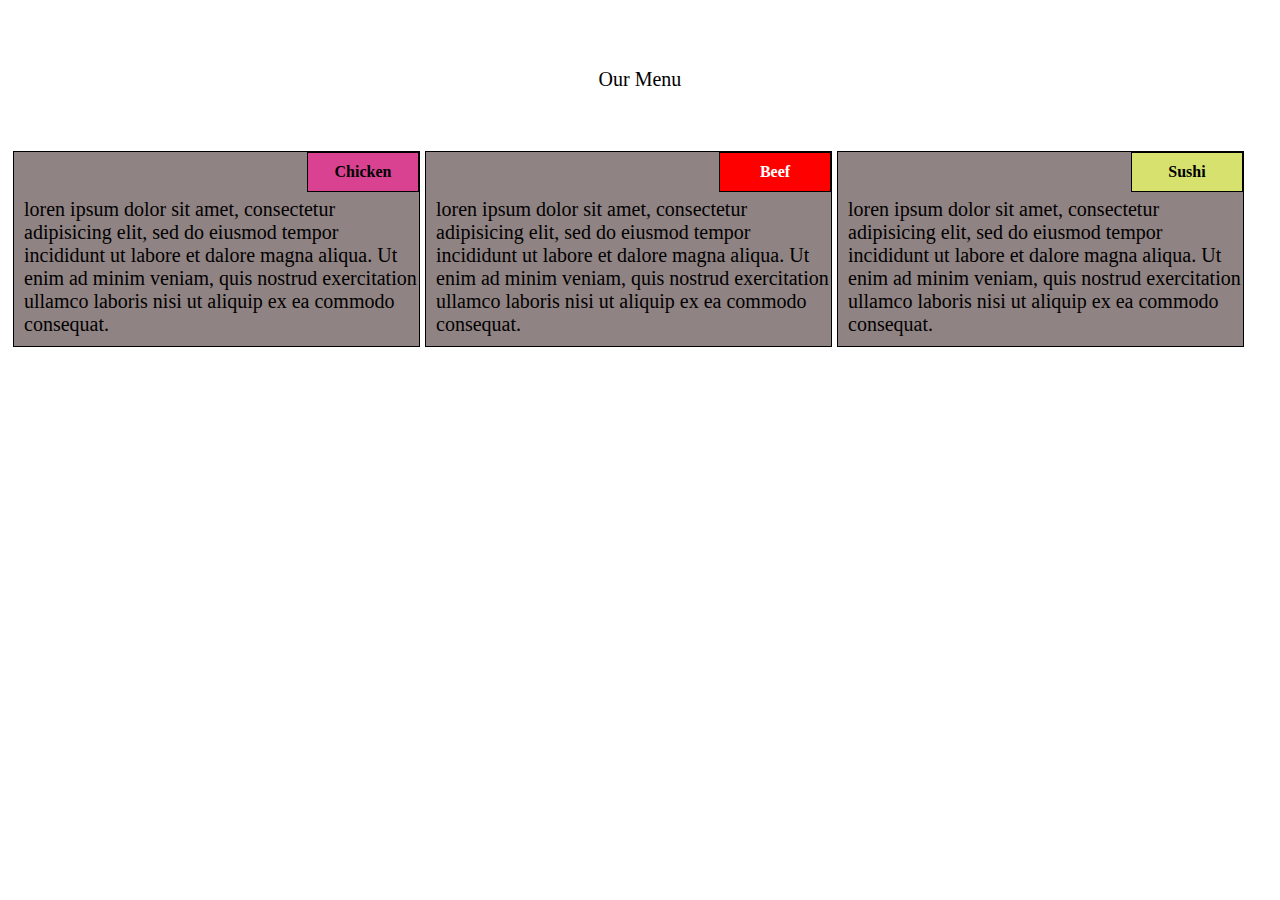
<file: FirstPeerGraded.html>
<!DOCTYPE html>
<html>
	<head>
	
		<title>Peer_Graded_Assignment-1</title>
		
		<meta charset="utf-8" >
	
		<meta name="viewport" content="width=device-width, initial-scale=1" >
	
		<link rel="stylesheet" type="text/CSS" href="FirstPeerGraded.css"/>
	</head>
	<body>
	
		<header>
					
			<div id="hd-1">Our Menu</div>
			<div id="hd-2">
	
				<div id="hd-21">Chicken</div>
						
				<div id="hd-22"><br><br>loren ipsum dolor sit amet, consectetur
				adipisicing elit, sed do eiusmod tempor incididunt
				ut labore et dalore magna aliqua. Ut enim ad
				minim veniam, quis nostrud exercitation ullamco
				laboris nisi ut aliquip ex ea commodo consequat.</div>
						
			</div>
			<div id="hd-3">
						
				<div id="hd-31">Beef</div>
						
				<div id="hd-32"><br><br>loren ipsum dolor sit amet, consectetur
				adipisicing elit, sed do eiusmod tempor
				incididunt ut labore et dalore magna aliqua. Ut
				enim ad minim veniam, quis nostrud exercitation
				ullamco laboris nisi ut aliquip ex ea commodo
				consequat.</div>
						
			</div>
			<div id="hd-4">
						
				<div id="hd-41">Sushi</div>
						
				<div id="hd-42"><br><br>loren ipsum dolor sit amet, consectetur
				adipisicing elit, sed do eiusmod tempor
				incididunt ut labore et dalore magna aliqua. Ut
				enim ad minim veniam, quis nostrud exercitation
				ullamco laboris nisi ut aliquip ex ea commodo
				consequat.</div>
						
			</div>
			
		</header>
	
	</body>
</html>
</file>
<file: FirstPeerGraded.css>
@media (min-width: 992px){
		
		header{
			
		width: 100%;	
			
		}
		#hd-1{
		
		width: auto;
		height: auto;
		font-family: Helvetica serif;
		font-size: 20px;
		text-align: center;
		padding: 60px 40px 40px 40px;
		
		}
		
		#hd-2{
		
		width: 31.25%;
		height: auto;
		background-color: #908383;
		border: 1px solid black;
		margin-top: 20px;
		margin-right: 2.5px;
		margin-bottom: 20px;
		margin-left: 5px;
		padding: 0px 0px 10px 10px;
		float: left;
		display: inline-block;
		
		}
		
		#hd-3{
		
		width: 31.25%;
		height: auto;
		background-color: #908383;
		border: 1px solid black;
		margin-top: 20px;
		margin-right: 2.5px;
		margin-bottom: 20px;
		margin-left: 2.5px;
		padding: 0px 0px 10px 10px;
		float: left;
		display: inline-block;
		
		}
		
		#hd-4{
		
		width: 31.25%;
		height: auto;
		background-color: #908383;
		border: 1px solid black;
		margin-top: 20px;
		margin-right: 10px;
		margin-bottom: 20px;
		margin-left: 2.5px;
		padding: 0px 0px 10px 10px;
		float: left;
		
		}
		
		#hd-21{
		
		width: 90px;
		font-weight: bold;
		text-align: center;
		background-color: #D94291;
		float: right;
		border: 1px solid black;
		padding: 10px;
		
		}
		
		#hd-31{
		
		width: 90px;
		color: white;
		font-weight: bold;
		text-align: center;
		background-color: red;
		float: right;
		border: 1px solid black;
		padding: 10px;
		
		}
		
		#hd-41{
		
		width: 90px;
		font-weight: bold;
		text-align: center;
		background-color: #D6E16E;
		float: right;
		border: 1px solid black;
		padding: 10px;
		
		}
		
		#hd-22{
		
		font-size: 20px;
		
		}
		
		#hd-32{
		
		font-size: 20px;
		
		}
		
		#hd-42{
		
		font-size: 20px;
		
		}
	}
		
	@media (min-width: 768px) and (max-width: 991px){
		
		header{
			
		width: 100%;	
			
		}
		
		#hd-1{
		
		width: auto;
		height: auto;
		font-family: Helvetica serif;
		font-size: 20px;
		text-align: center;
		padding: 60px 40px 40px 40px;
		
		}
		
		#hd-2{
		
		width: 45%;
		height: auto;
		background-color: #908383;
		border: 1px solid black;
		margin-top: 20px;
		margin-right: 5px;
		margin-bottom: 20px;
		margin-left: 10px;
		padding: 0px 0px 10px 10px;
		float: left;
		display: inline-block;
		
		}
		
		#hd-3{
		
		width: 45%;
		height: auto;
		background-color: #908383;
		border: 1px solid black;
		margin-top: 20px;
		margin-right: 10px;
		margin-bottom: 20px;
		margin-left: 5px;
		padding: 0px 0px 10px 10px;
		float: right;
		
		}
		
		#hd-4{
		
		width: auto;
		height: auto;
		background-color: #908383;
		border: 1px solid black;
		margin-top: 20px;
		margin-right: 10px;
		margin-bottom: 20px;
		margin-left: 10px;
		padding: 0px 0px 10px 10px;
		float: left;
		
		}
		
		#hd-21{
		
		width: 90px;
		font-weight: bold;
		text-align: center;
		background-color: #D94291;
		float: right;
		border: 1px solid black;
		padding: 10px;
		
		}
		
		#hd-31{
		
		width: 90px;
		color: white;
		font-weight: bold;
		text-align: center;
		background-color: red;
		float: right;
		border: 1px solid black;
		padding: 10px;
		
		}
		
		#hd-41{
		
		width: 90px;
		font-weight: bold;
		text-align: center;
		background-color: #D6E16E;
		float: right;
		border: 1px solid black;
		padding: 10px;
		
		}
		
		#hd-22{
		
		font-size: 20px;
		
		}
		
		#hd-32{
		
		font-size: 20px;
		
		}
		
		#hd-42{
		
		font-size: 20px;
		
		}
		
	}
	
	@media (max-width: 767px){
		
		header{
			
		width: 100%
			
		}
		
		#hd-1{
		
		width: auto;
		height: auto;
		font-family: Helvetica serif;
		font-size: 20px;
		text-align: center;
		padding: 60px 40px 40px 40px;
		
		}
		
		#hd-2{
		
		width: auto;
		height: auto;
		background-color: #908383;
		border: 1px solid black;
		margin-top: 20px;
		margin-right: 10px;
		margin-bottom: 20px;
		margin-left: 10px;
		padding: 0px 0px 10px 10px;
		float: left;
		
		}
		
		#hd-3{
		
		width: auto;
		height: auto;
		background-color: #908383;
		border: 1px solid black;
		margin-top: 20px;
		margin-right: 10px;
		margin-bottom: 20px;
		margin-left: 10px;
		padding: 0px 0px 10px 10px;
		float: left;
		
		}
		
		#hd-4{
		
		width: auto;
		height: auto;
		background-color: #908383;
		border: 1px solid black;
		margin-top: 20px;
		margin-right: 10px;
		margin-bottom: 20px;
		margin-left: 10px;
		padding: 0px 0px 10px 10px;
		float: left;
		
		}
		
		#hd-21{
		
		width: 90px;
		font-weight: bold;
		text-align: center;
		background-color: #D94291;
		float: right;
		border: 1px solid black;
		padding: 10px;
		
		}
		
		#hd-31{
		
		width: 90px;
		color: white;
		font-weight: bold;
		text-align: center;
		background-color: red;
		float: right;
		border: 1px solid black;
		padding: 10px;
		
		}
		
		#hd-41{
		
		width: 90px;
		font-weight: bold;
		text-align: center;
		background-color: #D6E16E;
		float: right;
		border: 1px solid black;
		padding: 10px;
		
		}
		
		#hd-22{
		
		font-size: 20px;
		
		}
		
		#hd-32{
		
		font-size: 20px;
		
		}
		
		#hd-42{
		
		font-size: 20px;
		
		}
			
	}
</file>
